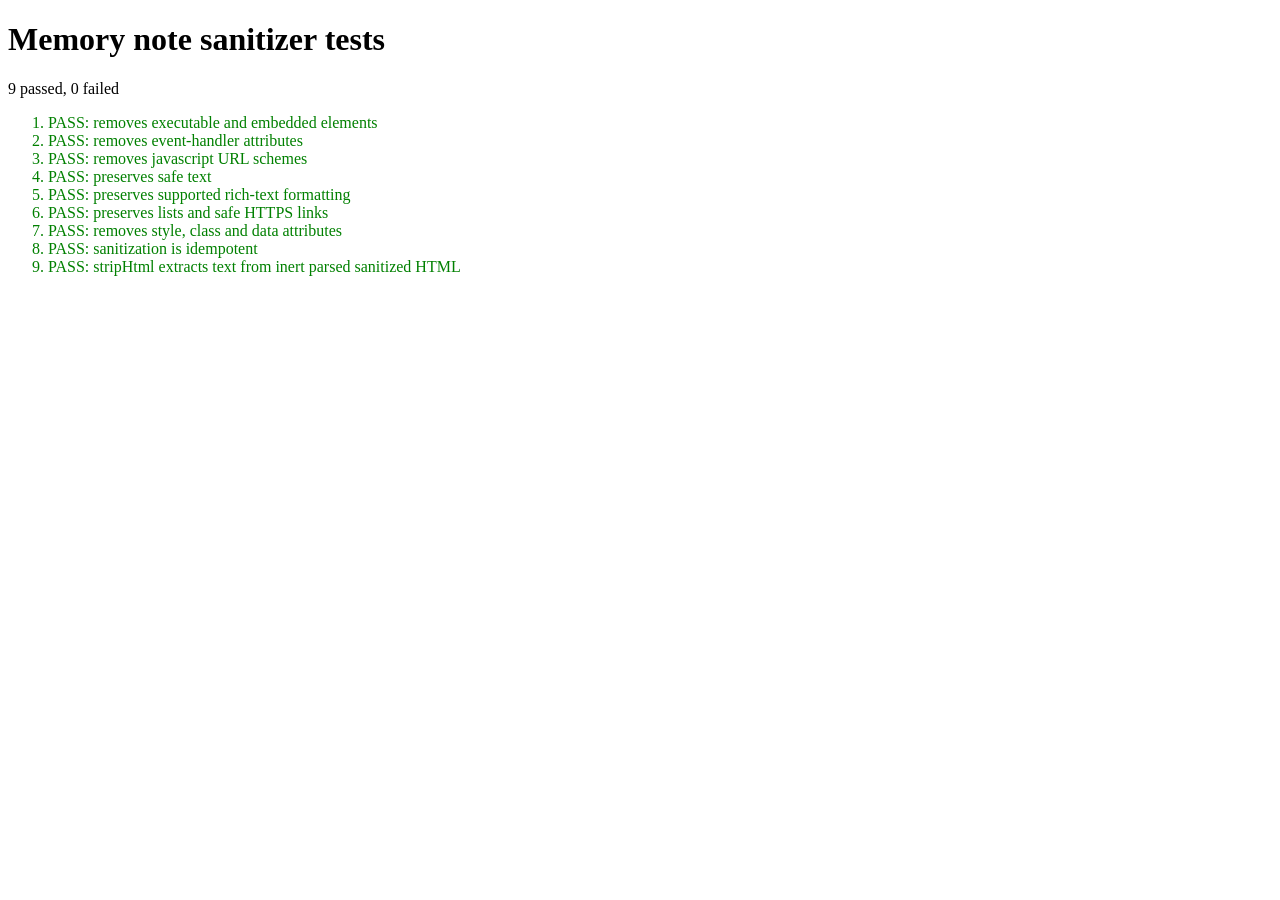
<file: tests/security-sanitizer.html>
<!doctype html>
<html lang="en">
<head>
  <meta charset="utf-8">
  <meta name="viewport" content="width=device-width, initial-scale=1">
  <title>Memory note sanitizer tests</title>
  <script src="../vendor/purify.min.js"></script>
  <script src="../note-sanitizer.js"></script>
</head>
<body>
  <h1>Memory note sanitizer tests</h1>
  <p id="summary" role="status">Running…</p>
  <ol id="results"></ol>
  <script>
    (function () {
      const results = document.getElementById('results');
      let passed = 0;
      let failed = 0;

      function assert(name, condition) {
        const item = document.createElement('li');
        item.textContent = (condition ? 'PASS: ' : 'FAIL: ') + name;
        item.style.color = condition ? 'green' : 'red';
        results.appendChild(item);
        if (condition) passed += 1;
        else failed += 1;
      }

      const malicious = '<p>Safe</p><img src=x onerror="window.__xss=true"><script>window.__xss=true<\/script>' +
        '<a href="javascript:alert(1)" onclick="window.__xss=true">bad link</a>' +
        '<iframe src="https://attacker.example"></iframe>';
      const clean = MemoryNoteSanitizer.sanitize(malicious);
      assert('removes executable and embedded elements', !/<(script|img|iframe)\b/i.test(clean));
      assert('removes event-handler attributes', !/onerror|onclick/i.test(clean));
      assert('removes javascript URL schemes', !/javascript:/i.test(clean));
      assert('preserves safe text', clean.includes('Safe') && clean.includes('bad link'));

      const formatted = '<p><strong>Bold</strong> <em>Italic</em> <u>Underline</u></p>' +
        '<ul><li>One</li><li>Two</li></ul>' +
        '<a href="https://example.com" title="Example">Example</a>';
      const formattedClean = MemoryNoteSanitizer.sanitize(formatted);
      assert('preserves supported rich-text formatting', /<strong>Bold<\/strong>/.test(formattedClean) &&
        /<em>Italic<\/em>/.test(formattedClean) && /<u>Underline<\/u>/.test(formattedClean));
      assert('preserves lists and safe HTTPS links', /<ul>/.test(formattedClean) &&
        /href="https:\/\/example\.com"/.test(formattedClean));
      assert('removes style, class and data attributes', !/style=|class=|data-/i.test(
        MemoryNoteSanitizer.sanitize('<p style="color:red" class="x" data-note="1">Text</p>')
      ));
      assert('sanitization is idempotent', MemoryNoteSanitizer.sanitize(clean) === clean);
      assert('stripHtml extracts text from inert parsed sanitized HTML',
        MemoryNoteSanitizer.stripHtml('<p>First</p><p><strong>Second</strong></p>') === 'FirstSecond');

      document.getElementById('summary').textContent =
        passed + ' passed, ' + failed + ' failed';
      document.title = failed ? 'FAIL — ' + document.title : 'PASS — ' + document.title;
    })();
  </script>
</body>
</html>
</file>
